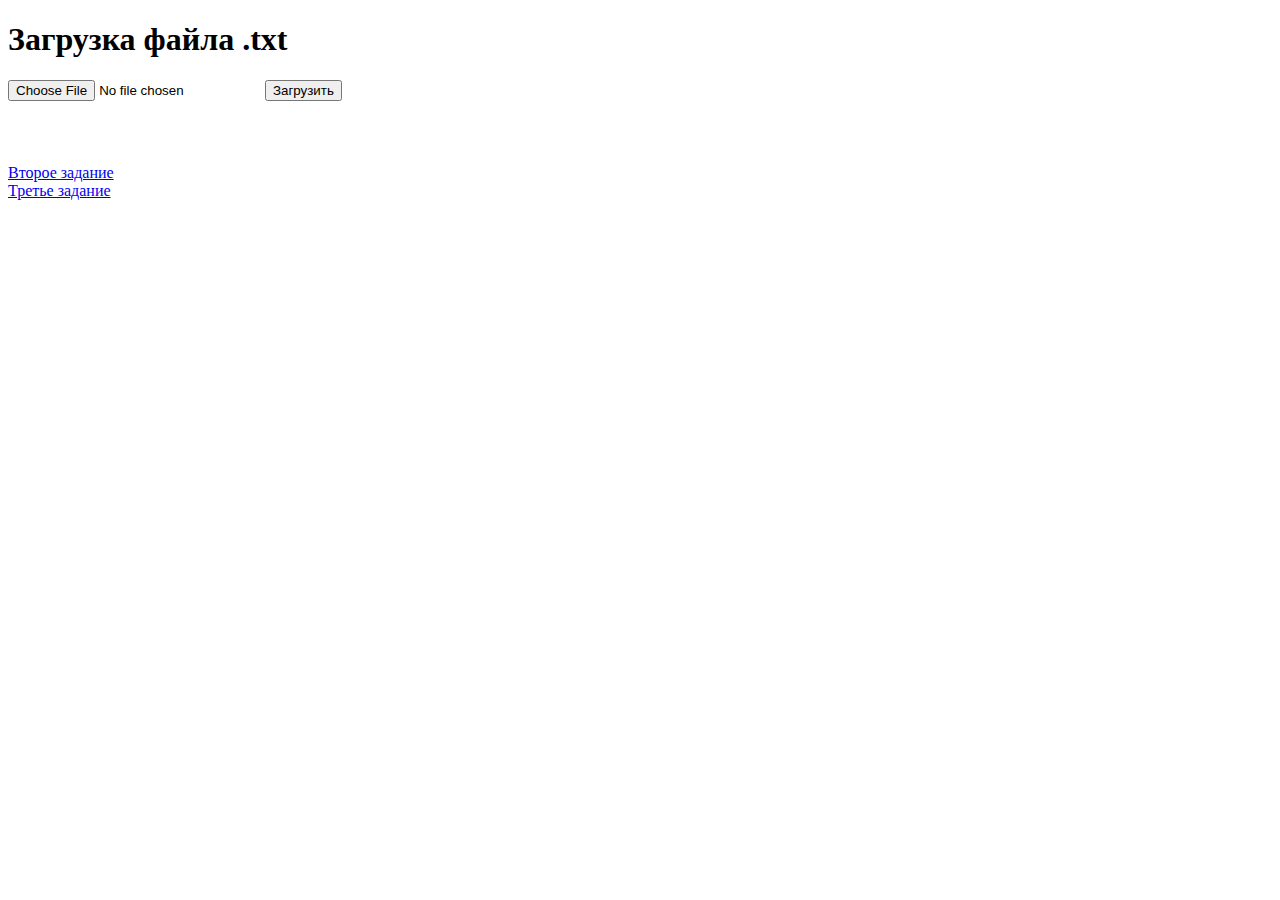
<file: src/index.html>
<!DOCTYPE html>
<html lang="ru">
<head>
    <meta charset="UTF-8">
    <meta name="viewport" content="width=device-width, initial-scale=1.0">
    <title>Загрузка файла</title>
    <link href="css/index.css" rel="stylesheet">
    <script src="https://code.jquery.com/jquery-3.6.0.min.js"></script>
    <script src="js/upload.js"></script>
    <script src="js/index.js" defer></script>
    <script async src="js/user_counter.js"></script>
</head>
<body>
<h1>Загрузка файла .txt</h1>
<form id="uploadForm" enctype="multipart/form-data">
    <input type="file" name="file" accept=".txt" required>
    <button type="submit">Загрузить</button>
</form>
<div id="result"></div>
<div class="links">
    <a href="html/types.html">Второе задание</a>
    <a href="php/analytics.php">Третье задание</a>
</div>
<script>
</script>
</body>
</html>
</file>
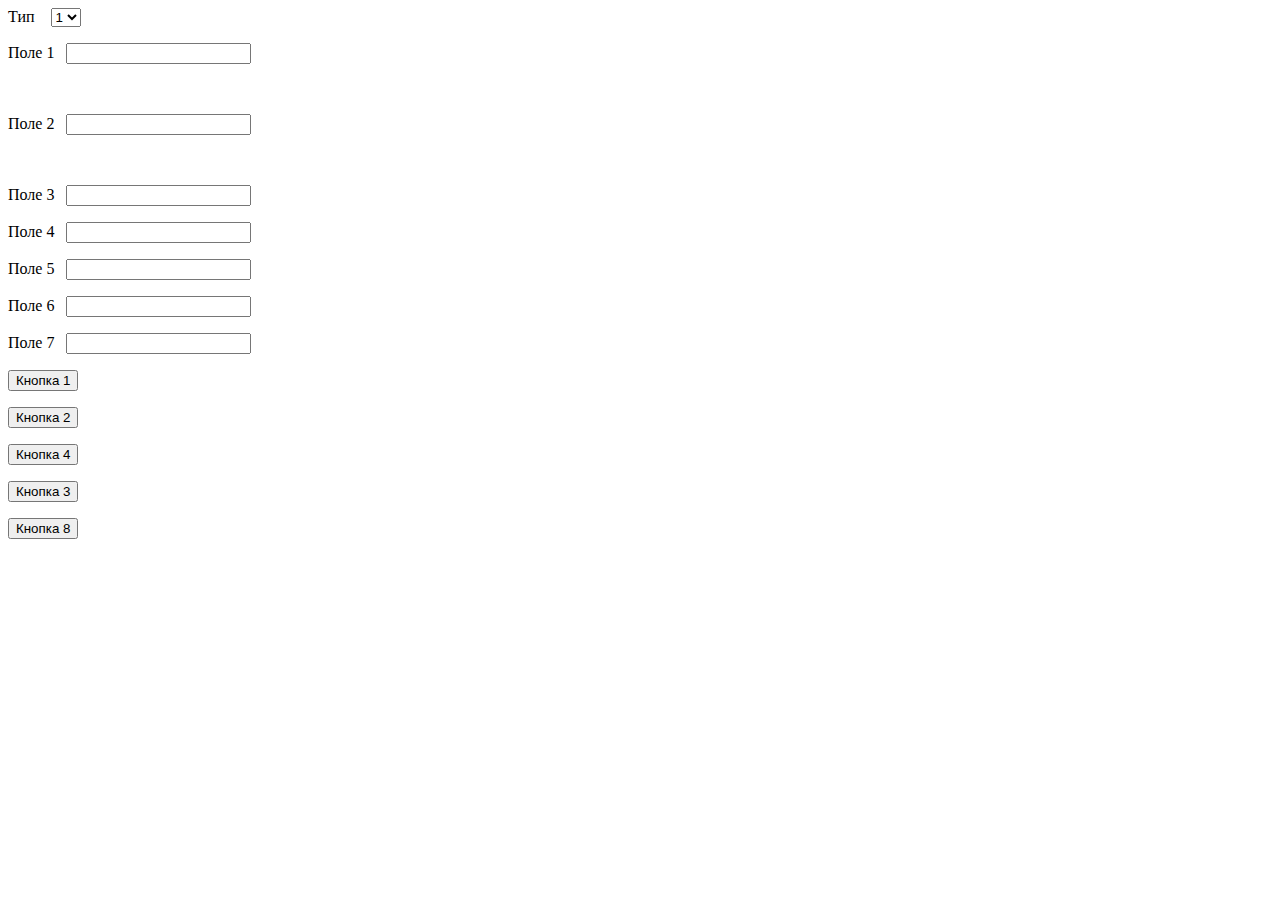
<file: src/html/types.html>
<?php
?>
<html lang="en">
<head>
    <meta charset="UTF-8">
    <title>Title</title>
    <script src="https://code.jquery.com/jquery-1.8.3.js"></script>
</head>
<body>
<p>Тип &nbsp; &nbsp;<select name="type_val">
    <option value="1">1</option>
    <option value="2">2</option>
    <option value="3">3</option>
    <option value="4">4</option>
    <option value="5">5</option>
</select></p>

<p>Поле 1&nbsp; &nbsp;<input name="input_1" type="text"></p>

<p>&nbsp;</p>

<p>Поле 2&nbsp; &nbsp;<input name="input_2" type="text"></p>

<p>&nbsp;</p>

<p>Поле 3&nbsp; &nbsp;<input name="input_3" type="text"></p>

<p>Поле 4&nbsp; &nbsp;<input name="input_4" type="text"></p>

<p>Поле 5&nbsp; &nbsp;<input name="input_5" type="text"></p>

<p>Поле 6&nbsp; &nbsp;<input name="input_6" type="text"></p>

<p>Поле 7&nbsp; &nbsp;<input name="input_7" type="text"></p>

<p><input name="button_12" type="button" value="Кнопка 1"></p>

<p><input name="button_28" type="button" value="Кнопка 2"></p>

<p><input name="button_88" type="button" value="Кнопка 4"></p>

<p><input name="button_33" type="button" value="Кнопка 3"></p>

<p><input name="button_1" type="button" value="Кнопка 8"></p>

</body>
</html>
</file>
<file: src/css/index.css>
.circle {
    width: 20px;
    height: 20px;
    border-radius: 50%;
    display: inline-block;
}
.success {
    background-color: green;
}
.error {
    background-color: red;
}
.links {
    margin-top: 5%;
    display: flex;
    flex-direction: column;
}
</file>
